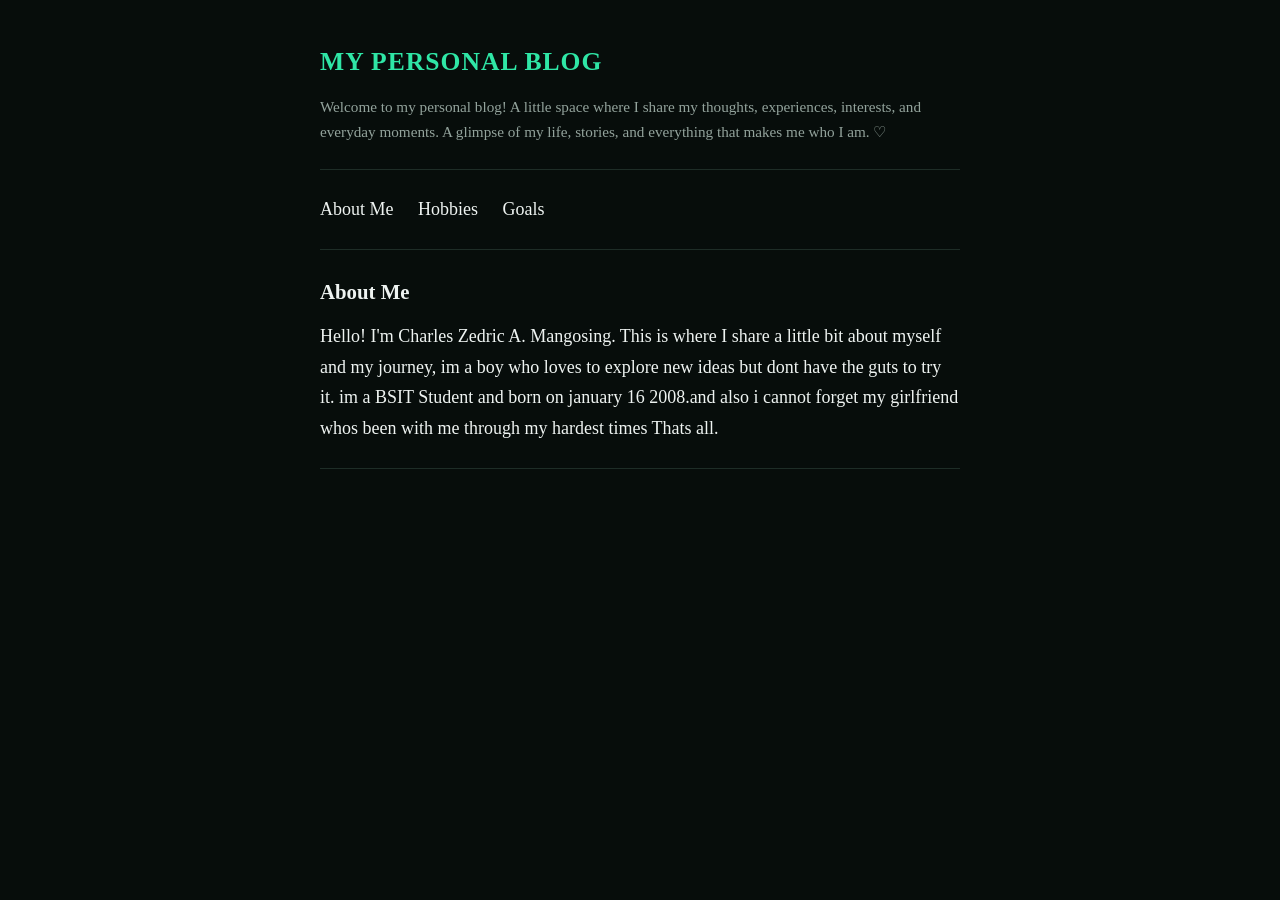
<file: index.html>
<!DOCTYPE html>
<html lang="en">
<head>
    <meta charset="UTF-8">
    <meta name="viewport" content="width=device-width, initial-scale=1.0">
    <title>Blog Of Myself</title>
    <link rel="stylesheet" href="style.css">
</head>
<body>
    <header>
        <h1>MY PERSONAL BLOG</h1>
        <p>Welcome to my personal blog! A little space where I share my thoughts, experiences, interests, and everyday moments. A glimpse of my life, stories, and everything that makes me who I am. ♡</p>
    </header>
    <hr>
    <nav>
        <a href="index.html">About Me</a>
        <a href="hobbies.html">Hobbies</a>
        <a href="goals.html">Goals</a>
    </nav>
    <hr>
    <main>
        <section id="about">
            <h2>About Me</h2>
            <p>Hello! I'm Charles Zedric A. Mangosing. This is where I share a little bit about myself and my journey, im a boy who loves to explore new ideas but dont have the guts to try it. im a BSIT Student and born on january 16 2008.and also i cannot forget my girlfriend whos been with me through my hardest times Thats all.</p>
        </section>
    </main>
    <hr>
</body>
</html>
</file>
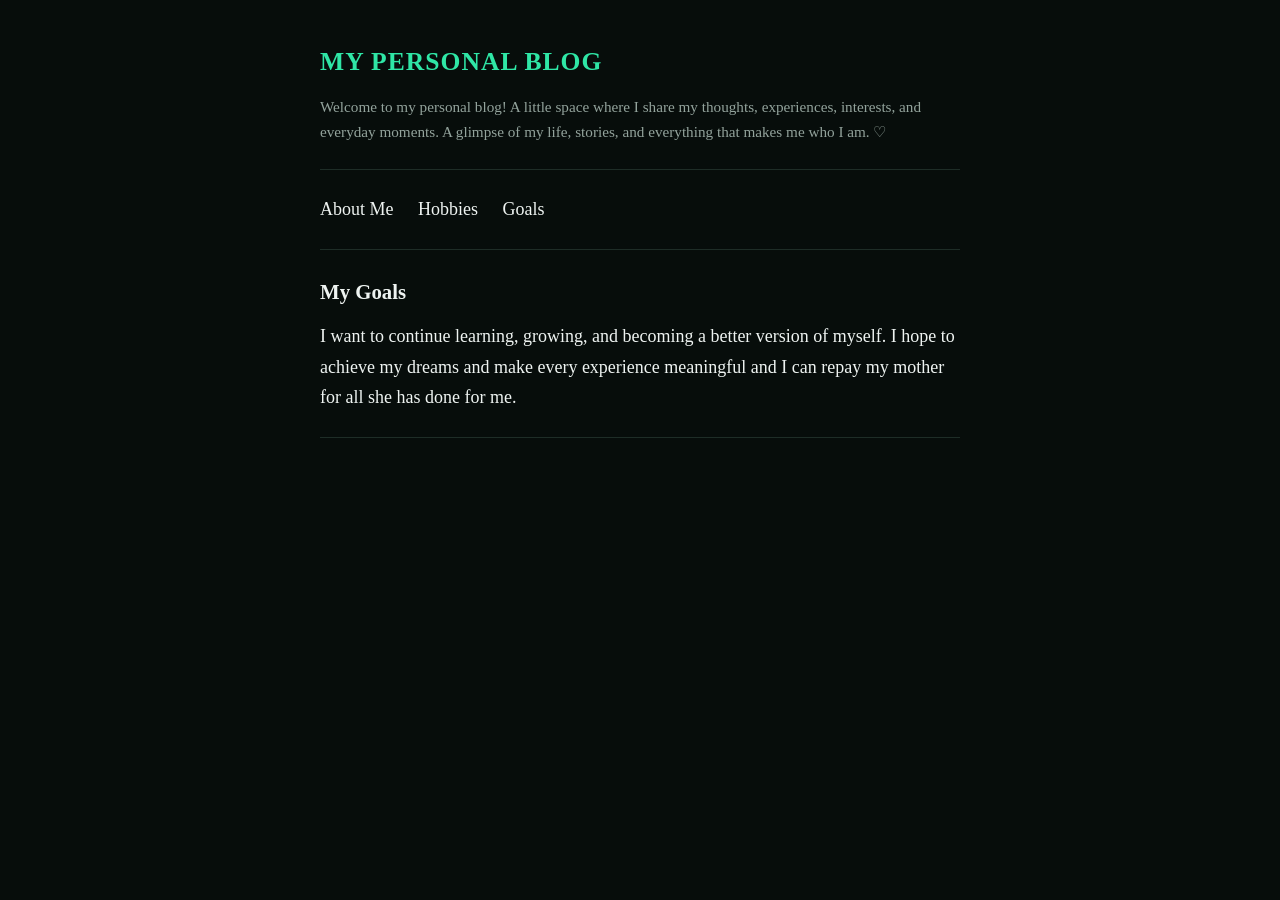
<file: goals.html>
<!DOCTYPE html>
<html lang="en">
<head>
    <meta charset="UTF-8">
    <meta name="viewport" content="width=device-width, initial-scale=1.0">
    <title>My Goals</title>
    <link rel="stylesheet" href="style.css">
</head>
<body>
    <header>
        <h1>MY PERSONAL BLOG</h1>
        <p>Welcome to my personal blog! A little space where I share my thoughts, experiences, interests, and everyday moments. A glimpse of my life, stories, and everything that makes me who I am. ♡</p>
    </header>
    <hr>
    <nav>
        <a href="index.html">About Me</a>
        <a href="hobbies.html">Hobbies</a>
        <a href="goals.html">Goals</a>
    </nav>
    <hr>
    <main>
        <section id="goals">
            <h2>My Goals</h2>
            <p>I want to continue learning, growing, and becoming a better version of myself. I hope to achieve my dreams and make every experience meaningful and I can repay my mother for all she has done for me.</p>
        </section>
    </main>
    <hr>
</body>
</html>
</file>
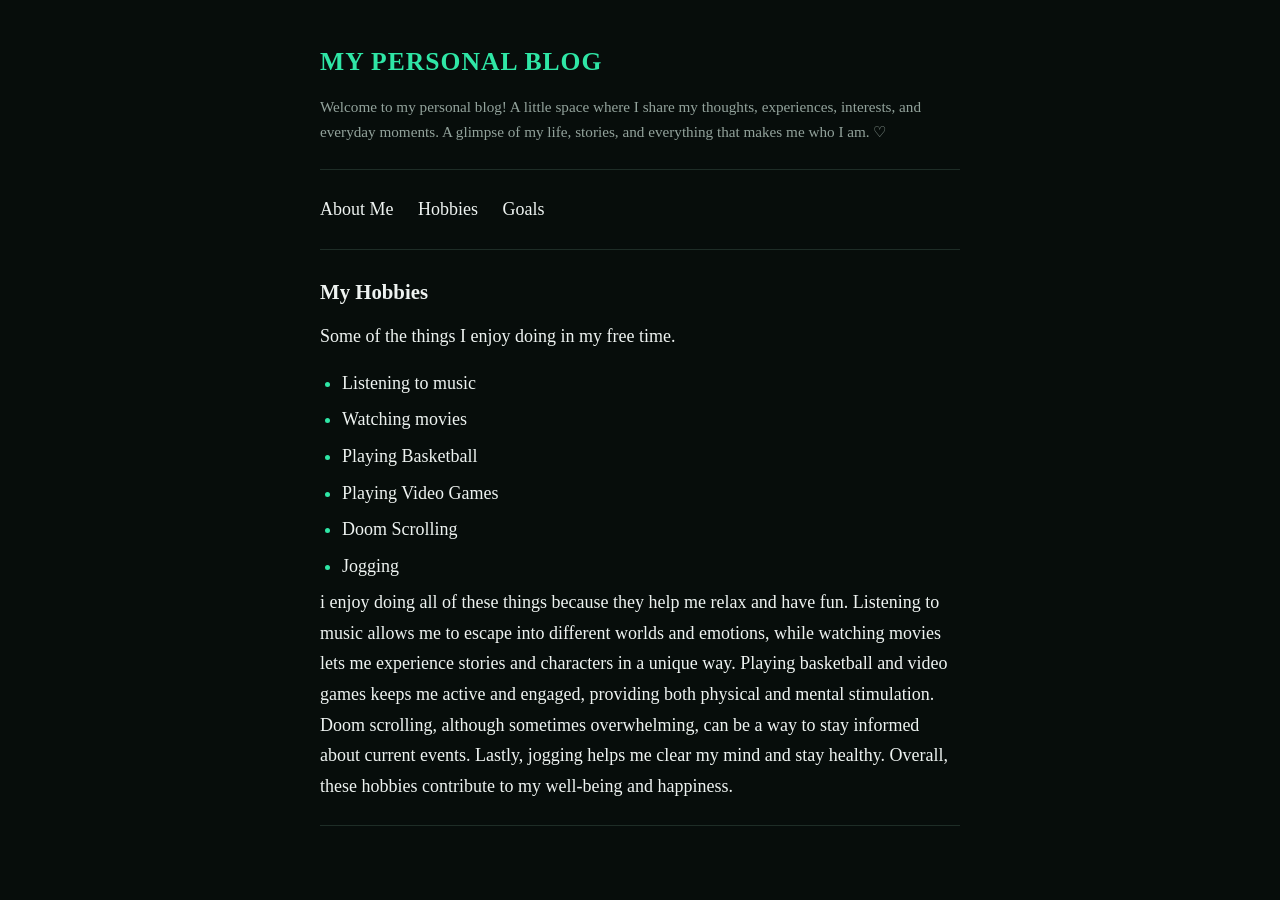
<file: hobbies.html>
<!DOCTYPE html>
<html lang="en">
<head>
    <meta charset="UTF-8">
    <meta name="viewport" content="width=device-width, initial-scale=1.0">
    <title>My Hobbies</title>
    <link rel="stylesheet" href="style.css">
</head>
<body>
    <header>
        <h1>MY PERSONAL BLOG</h1>
        <p>Welcome to my personal blog! A little space where I share my thoughts, experiences, interests, and everyday moments. A glimpse of my life, stories, and everything that makes me who I am. ♡</p>
    </header>
    <hr>
    <nav>
        <a href="index.html">About Me</a>
        <a href="hobbies.html">Hobbies</a>
        <a href="goals.html">Goals</a>
    </nav>
    <hr>
    <main>
        <section id="hobbies">
            <h2>My Hobbies</h2>
            <p>Some of the things I enjoy doing in my free time.</p>
            <ul>
                <li>Listening to music</li>
                <li>Watching movies</li>
                <li>Playing Basketball</li>
                <li>Playing Video Games</li>
                <li>Doom Scrolling</li>
                <li>Jogging</li>
            </ul>
            <body>
                i enjoy doing all of these things because they help me relax and have fun. Listening to music allows me to escape into different worlds and emotions, while watching movies lets me experience stories and characters in a unique way. Playing basketball and video games keeps me active and engaged, providing both physical and mental stimulation. Doom scrolling, although sometimes overwhelming, can be a way to stay informed about current events. Lastly, jogging helps me clear my mind and stay healthy. Overall, these hobbies contribute to my well-being and happiness.
            </body>
        </section>
    </main>
    <hr>
</body>
</html>
</file>
<file: style.css>
/* Personal blog - simple stylesheet */

:root {
    --bg: #070d0b;
    --text: #eef3f1;
    --muted: #93a39c;
    --line: #1e2d27;
    --accent: #2fe6a6;
}

body {
    font-family: Georgia, "Times New Roman", serif;
    font-size: 18px;
    line-height: 1.7;
    color: var(--text);
    background: var(--bg);
    max-width: 640px;
    margin: 0 auto;
    padding: 40px 20px;
}

header h1 {
    font-size: 1.6rem;
    letter-spacing: 1px;
    margin: 0 0 10px;
    color: var(--accent);
}

header p {
    margin: 0;
    color: var(--muted);
    font-size: 0.95rem;
}

hr {
    border: none;
    border-top: 1px solid var(--line);
    margin: 24px 0;
}

nav a {
    color: var(--text);
    text-decoration: none;
    margin-right: 20px;
}

nav a:hover {
    color: var(--accent);
}

nav a:focus-visible {
    outline: 2px solid var(--accent);
    outline-offset: 3px;
}

main h2 {
    font-size: 1.3rem;
    margin: 0 0 12px;
}

main p {
    margin: 0 0 16px;
}

ul {
    padding-left: 22px;
    margin: 0;
}

li {
    margin-bottom: 6px;
}

li::marker {
    color: var(--accent);
}

@media (max-width: 480px) {
    body {
        font-size: 16px;
        padding: 24px 16px;
    }

    nav a {
        display: inline-block;
        margin-right: 14px;
    }
}
</file>
